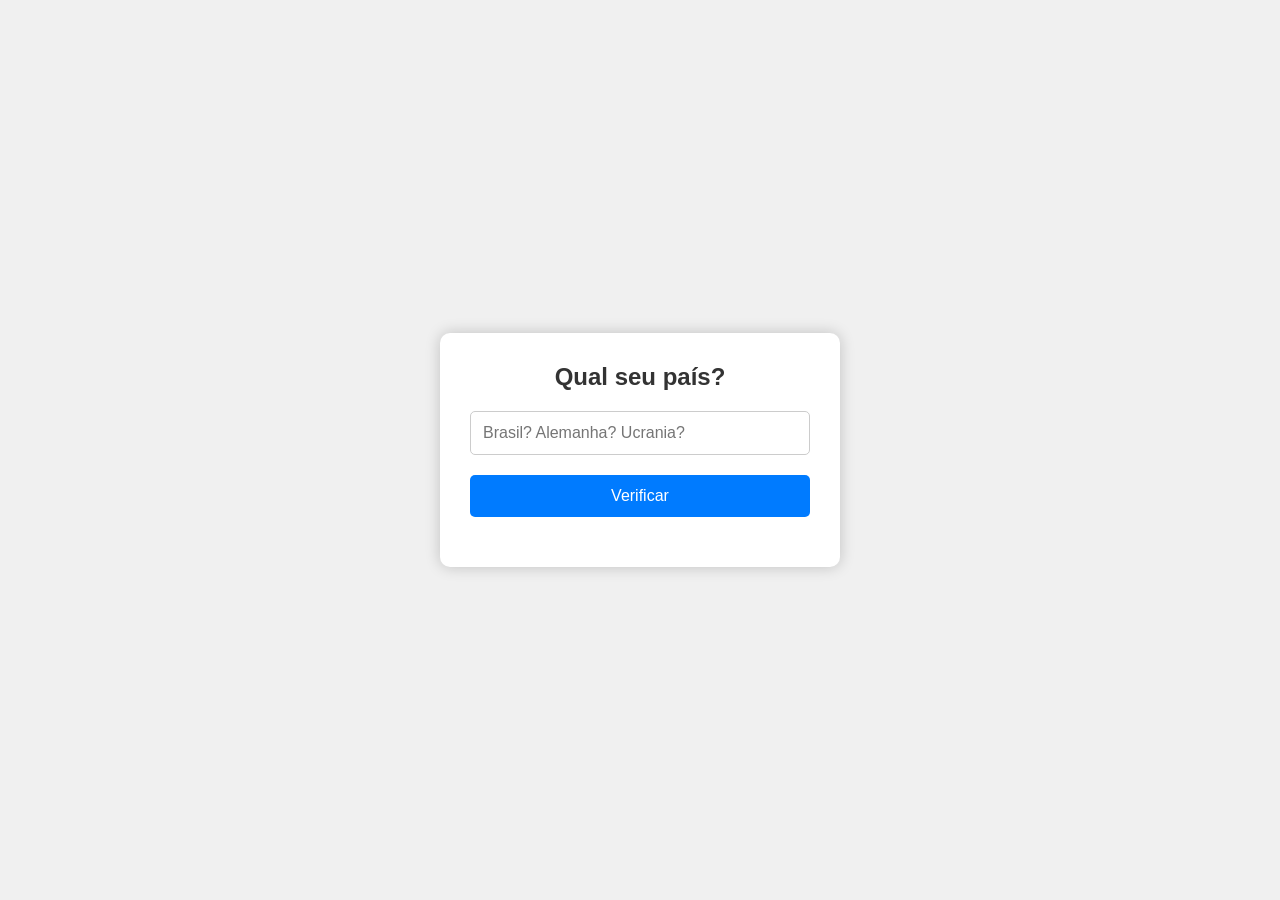
<file: Aula 11/desafio_aula11/index.html>
<!DOCTYPE html>
<html lang="pt-BR">
<head>
    <meta charset="UTF-8">
    <meta name="viewport" content="width=device-width, initial-scale=1.0">
    <title>Brasileiro ou não?</title>
    <script src="script.js" defer></script>
    <link rel="stylesheet" href="style.css">
</head>

<body>
    <div class="container">
        <div class="form-box">
            <h1>Qual seu país?</h1>
            <input type="text" id="texto" placeholder="Brasil? Alemanha? Ucrania?">
            <button id="click" onclick="entrada()">Verificar</button>
            <div id="saida"></div>       
        </div>
    </div>
    
           
</body>
</html>
</file>
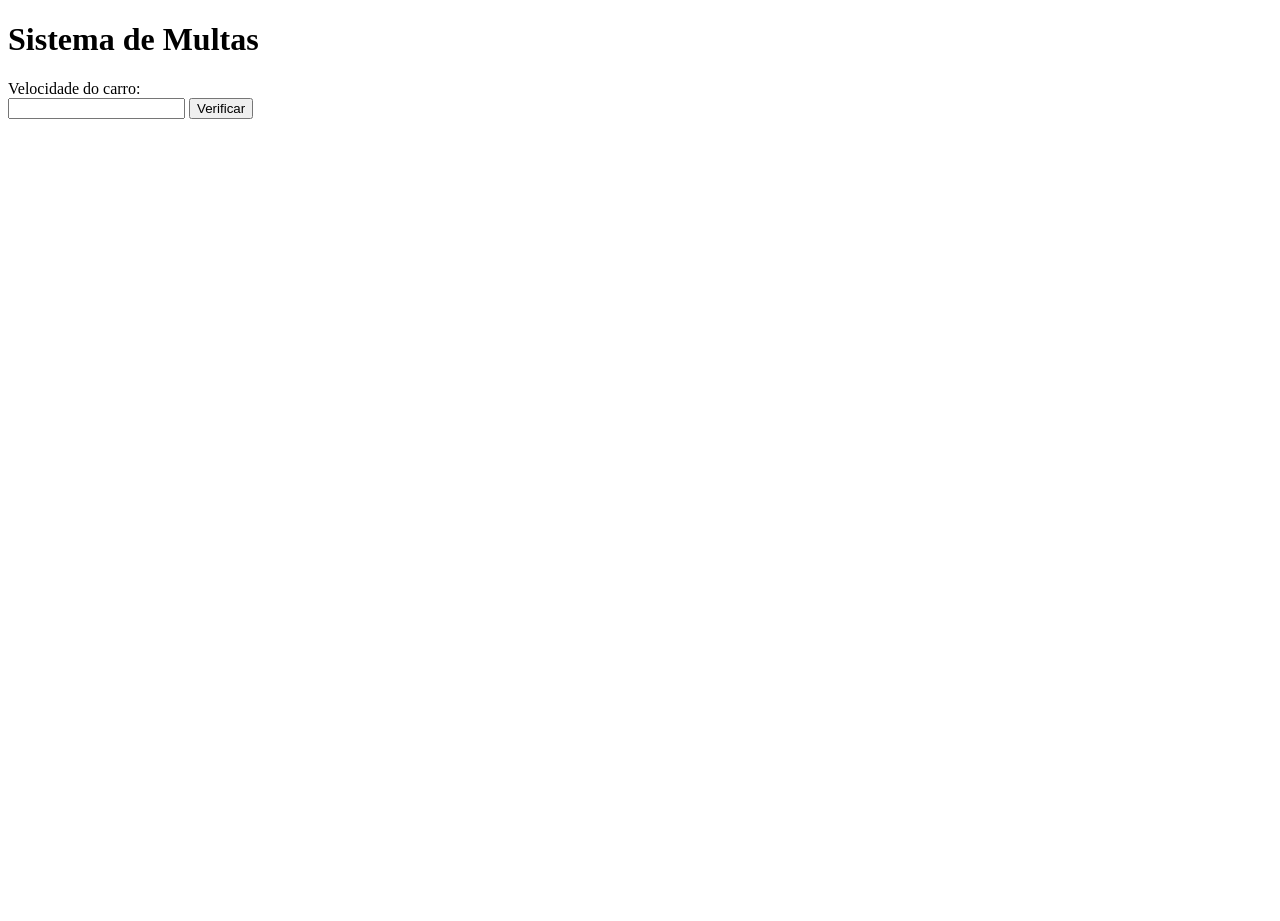
<file: Aula 11/ex010.html>
<!DOCTYPE html>
<html lang="pt-BR">
<head>
    <meta charset="UTF-8">
    <meta name="viewport" content="width=device-width, initial-scale=1.0">
    <title>DETRAN</title>
    <style>
        html, body {
            width:100%;
            height:100%;

        }
    </style>
</head>
<body>
    <h1>Sistema de Multas</h1>
    Velocidade do carro: 
    <div class="container">
        <input type="number" id="txtvel">
        <button value="Verificar" onclick="calcular()">Verificar</button>
        <div id="res">
    </div>
        <script>
        function calcular () {
            var txtvel = document.getElementById('txtvel')
            var vel = Number(txtvel.value)
            var res = document.getElementById('res') 
            res.innerHTML = `<p>Sua velocidade atual é de <strong>${vel} km/h<strong></p>`             
            if (vel>60){ 
                res.innerHTML += `Você passou do limite de velocidade, MULTADO!`
            }else{
                res.innerHTML += `Você está dentro do limite de velocidade, dirija sempre com cinto de segurança!`
            }            
        }
    </script>

</body>
<!--desafio 24:39 fazer criar um formulario com ifs, perguntando qual pais se tiver certa resposta cai em um if se outra em outro if. fazer o ex 09 mas usando formato de site basicamente.-->
<!--Revisar caderno amarelo com conceitos basicos iniciantes-->
<!--Colocar estilo nesse formulario, o mesmo do form.png que está na pasta principal-->

</html>
</file>
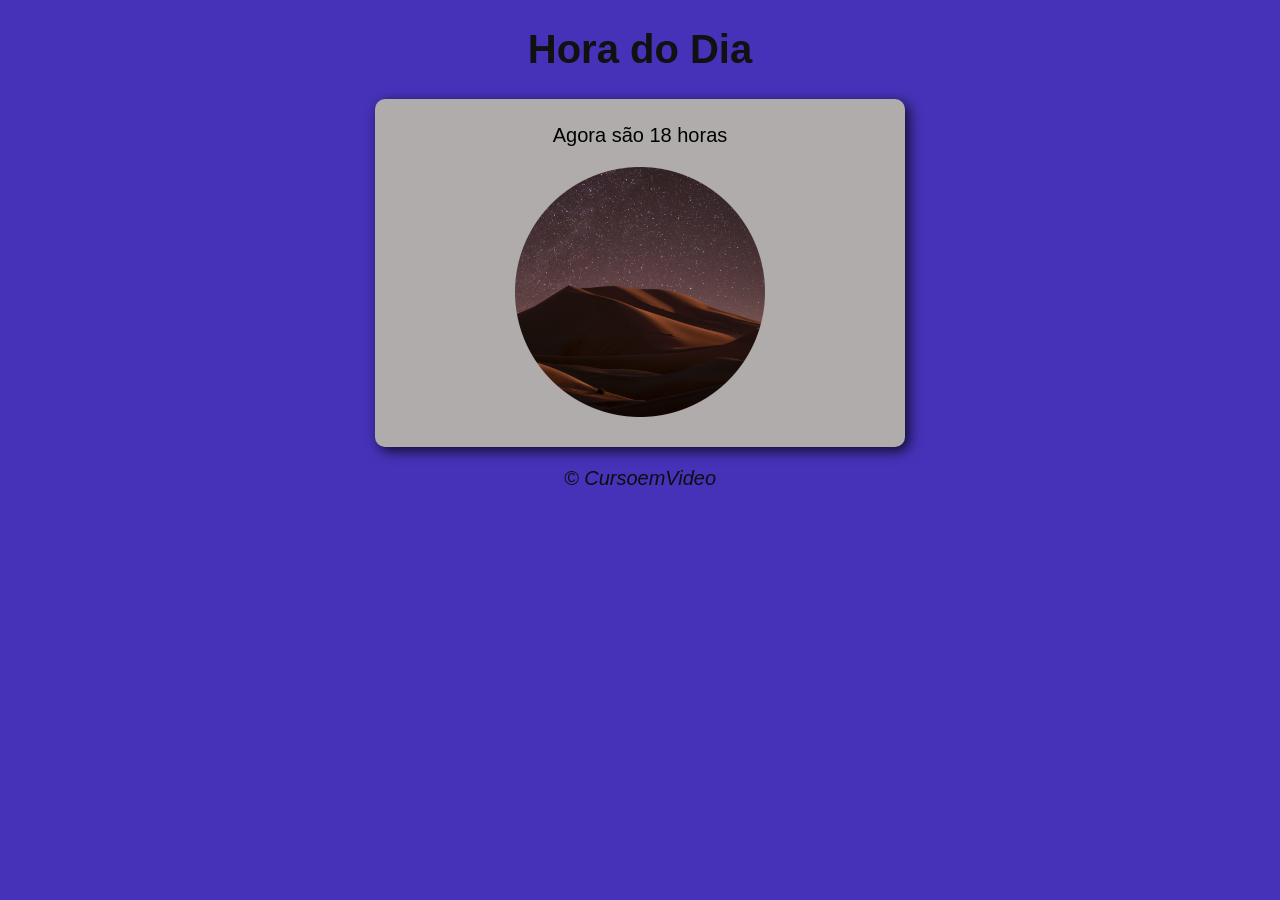
<file: Aula12ex/ex014/modelo.html>
<!DOCTYPE html>
<html lang="pt-BR">
<head> 
    <meta charset="UTF-8">
    <meta name="viewport" content="width=device-width, initial-scale=1.0">
    <title>Hora do Dia</title>
    <link rel="stylesheet" href="style.css">
</head>
<body onload = "load()">
    <header><h1>Hora do Dia</h1></header>
    <section>
        <div id="msg">
            Aqui aparece a mensagem...
        </div>
        <div id="foto">
            <img id="imagem" src="manhã.png" alt="foto do dia">
        </div>
        
    </section>                
    <footer>
        <p>&copy; CursoemVideo</p>
    </footer>
    <script src="script.js"></script>
</body>
</html>
</file>
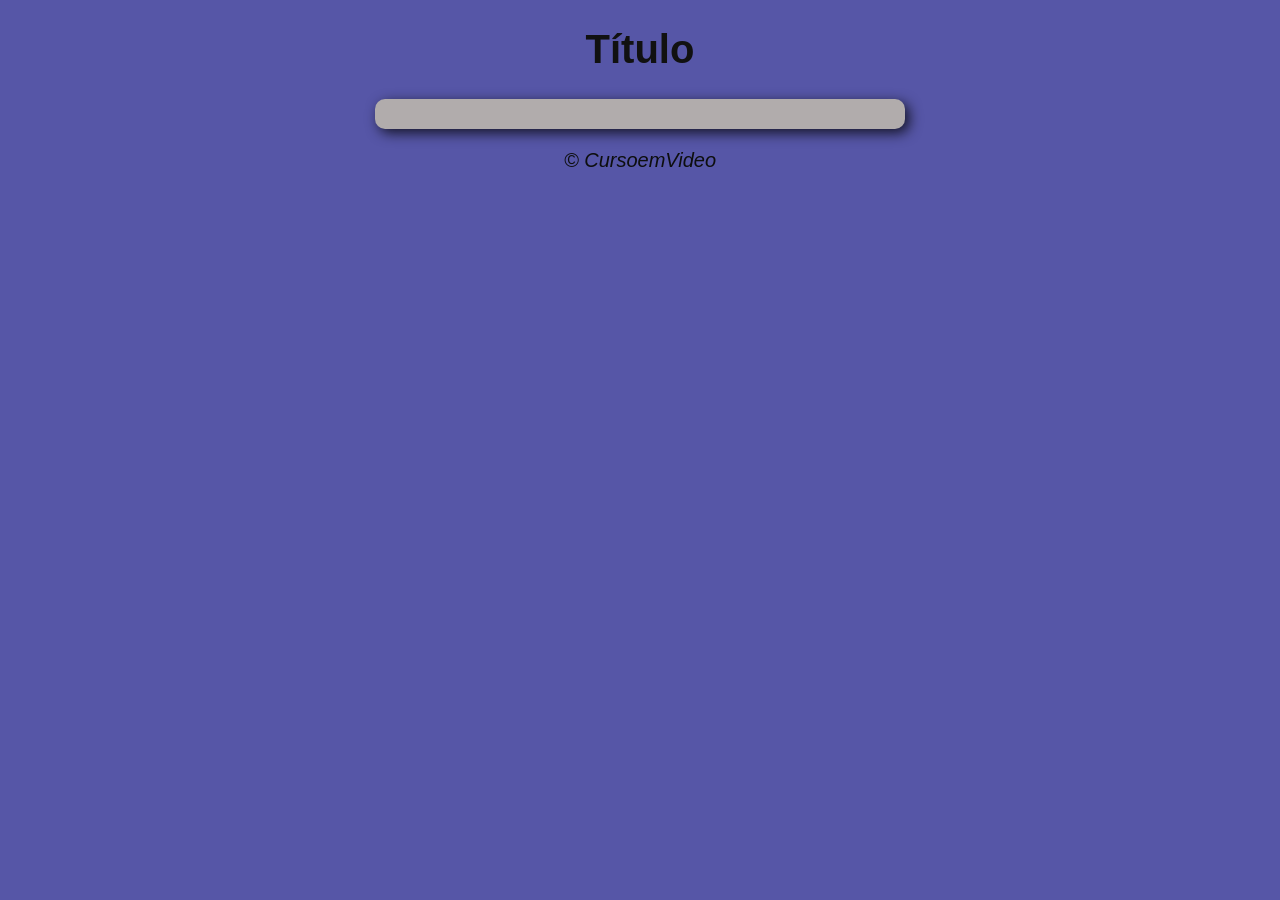
<file: Aula12ex/modelo/modelo.html>
<!DOCTYPE html>
<html lang="pt-BR">
<head> 
    <meta charset="UTF-8">
    <meta name="viewport" content="width=device-width, initial-scale=1.0">
    <title>Hora do Dia</title>
    <link rel="stylesheet" href="style.css">
</head>
<body>
    <header><h1>Título</h1></header>
    <section>
        <div>
            
        </div>
        <div>
            
        </div>
        
    </section>                
    <footer>
        <p>&copy; CursoemVideo</p>
    </footer>
    <script src="script.js"></script>
</body>
</html>
</file>
<file: Aula 11/desafio_aula11/style.css>
/* Reset de margens e paddings */
* {
    margin: 0;
    padding: 0;
    box-sizing: border-box;
}

/* Estilos globais */
body, html {
    width: 100%;
    height: 100%;
    font-family: Arial, sans-serif;
    background-color: #f0f0f0;
    display: flex;
    justify-content: center;
    align-items: center;
}

/* Container principal */
.container {
    display: flex;
    justify-content: center;
    align-items: center;
    width: 100%;
    height: 100%;
}

/* Caixa do formulário */
.form-box {
    background-color: #ffffff;
    padding: 30px;
    border-radius: 10px;
    box-shadow: 0 0 15px rgba(0, 0, 0, 0.2);
    text-align: center;
    width: 100%;
    max-width: 400px;
}

/* Título do formulário */
.form-box h1 {
    margin-bottom: 20px;
    font-size: 24px;
    color: #333333;
}

/* Campo de entrada de texto */
.form-box input[type="text"] {
    width: 100%;
    padding: 12px;
    margin-bottom: 20px;
    border: 1px solid #cccccc;
    border-radius: 5px;
    font-size: 16px;
}

/* Botão de verificação */
.form-box button {
    width: 100%;
    padding: 12px;
    background-color: #007bff;
    border: none;
    border-radius: 5px;
    color: #ffffff;
    font-size: 16px;
    cursor: pointer;
    transition: background-color 0.3s ease;
}

.form-box button:hover {
    background-color: #0056b3;
}

/* Área de saída */
#saida {
    margin-top: 20px;
    font-size: 18px;
}
</file>
<file: Aula12ex/ex014/style.css>
body{
    background: rgb(120, 120, 235);
    font: normal 15pt Arial;
}

header{
    color: rgb(17, 17, 17);
    text-align: center;

}

section{
    background: rgb(177, 172, 172);
    border-radius: 10px; 
    box-shadow: 4px 4px 13px rgba(0, 0, 0, 0.774); 
    padding: 15px;
    width: 500px;
    margin: auto;
}

div{
    text-align: center;
    padding: 10px;
}

footer{
    color: rgb(13, 14, 14);
    text-align: center;
    font-style: italic;
}
</file>
<file: Aula12ex/modelo/style.css>
body{
    background: rgb(86, 86, 167);
    font: normal 15pt Arial;
}

header{
    color: rgb(17, 17, 17);
    text-align: center;

}

section{
    background: rgb(177, 172, 172);
    border-radius: 10px; 
    box-shadow: 4px 4px 13px rgba(0, 0, 0, 0.774); 
    padding: 15px;
    width: 500px;
    margin: auto;
}

footer{
    color: rgb(13, 14, 14);
    text-align: center;
    font-style: italic;
}
</file>
